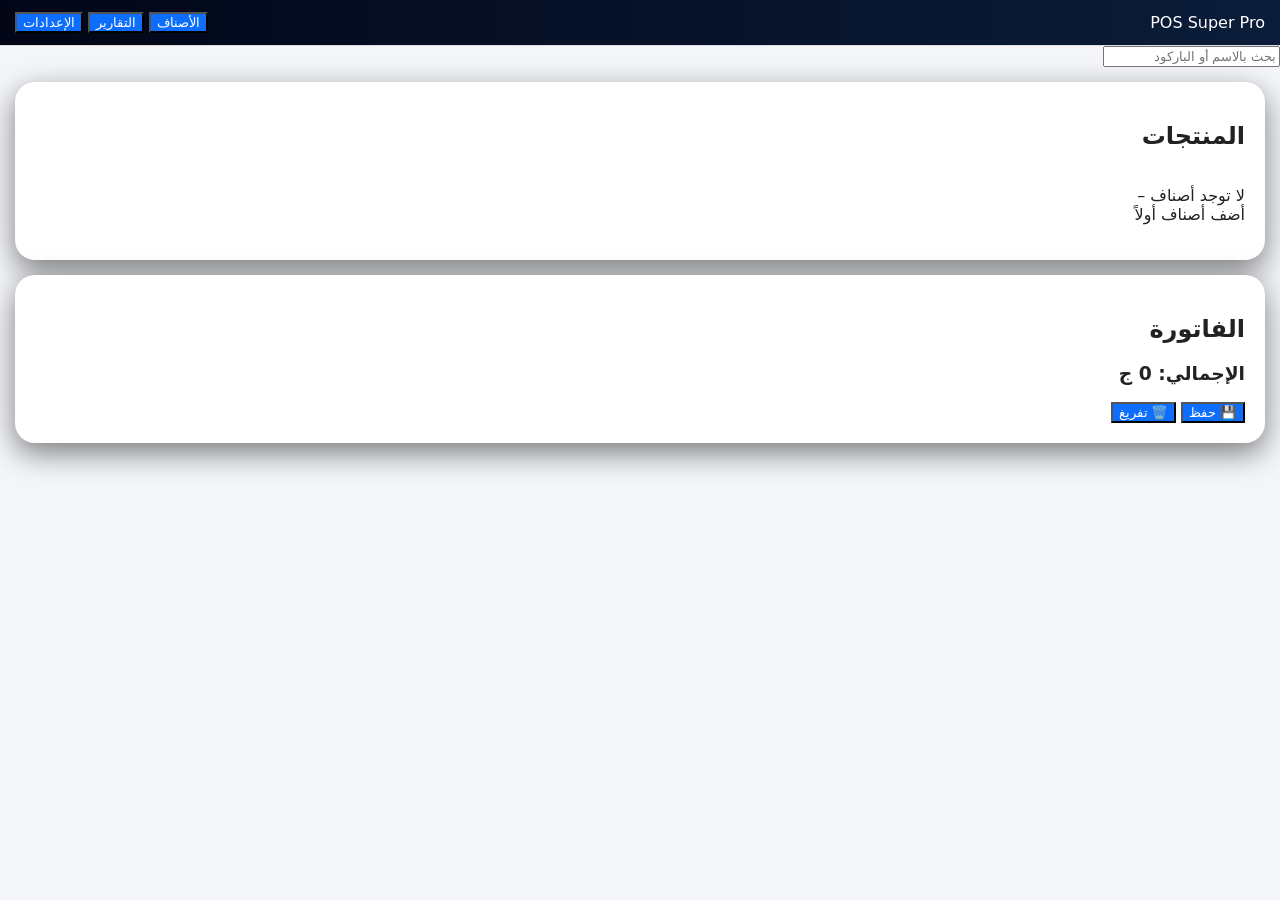
<file: index.html>
<!DOCTYPE html>
<html lang="ar" dir="rtl">
<head>
  <link rel="manifest" href="manifest.json">
<meta name="theme-color" content="#0d6efd">
  <meta charset="UTF-8">
  <title>POS Super Pro</title>
  <meta name="viewport" content="width=device-width, initial-scale=1.0">

  <link rel="stylesheet" href="assets/css/style.css">
  <link rel="stylesheet" href="assets/css/theme.css">
</head>

<body>

<header class="top-bar">
  <span>POS Super Pro</span>
  <nav>
    <button onclick="goPage('pages/products.html')">الأصناف</button>
    <button onclick="goPage('pages/reports.html')">التقارير</button>
    <button onclick="goPage('pages/settings.html')">الإعدادات</button>
  </nav>
</header>

<main class="container">

  <!-- البحث -->
  <input id="search" type="text" placeholder="بحث بالاسم أو الباركود" oninput="renderProducts()">

  <!-- المنتجات -->
  <section class="card">
    <h2>المنتجات</h2>
    <div id="productsGrid" class="products-grid"></div>
  </section>

  <!-- الفاتورة -->
  <section class="card">
    <h2>الفاتورة</h2>
    <div id="cart"></div>
    <h3>الإجمالي: <span id="total">0</span> ج</h3>

    <button class="btn-success" onclick="saveInvoice()">💾 حفظ</button>
    <button class="btn-danger" onclick="clearCart()">🗑️ تفريغ</button>
  </section>

</main>

<script src="assets/js/cashier.js"></script>
<script src="assets/js/theme.js"></script>
<script>
function saveSale(total, itemsCount) {
  const sales = JSON.parse(localStorage.getItem("sales")) || [];

  sales.push({
    total: total,
    items: itemsCount,
    date: new Date().toISOString()
  });

  localStorage.setItem("sales", JSON.stringify(sales));
}
</script>
<script>
function completeSale() {
  const total = Number(document.getElementById("total").innerText);
  const itemsCount = document.querySelectorAll(".invoice-item").length;

  saveSale(total, itemsCount);

  alert("تم حفظ الفاتورة ✔️");
}
</script>  
  <script>
function completeSale() {
  const totalEl = document.getElementById("totalAmount");
  if (!totalEl) {
    alert("عنصر الإجمالي غير موجود");
    return;
  }

  const total = Number(totalEl.innerText);
  if (total <= 0) {
    alert("الإجمالي صفر");
    return;
  }

  const sales = JSON.parse(localStorage.getItem("sales")) || [];

  sales.push({
    total: total,
    date: new Date().toISOString()
  });

  localStorage.setItem("sales", JSON.stringify(sales));

  alert("تم تسجيل البيع ✔️");
}
</script>
  <script>
if ("serviceWorker" in navigator) {
  window.addEventListener("load", () => {
    navigator.serviceWorker.register("sw.js")
      .then(reg => console.log("SW registered"))
      .catch(err => console.log("SW failed", err));
  });
}
</script>
</body>
</html>
</file>
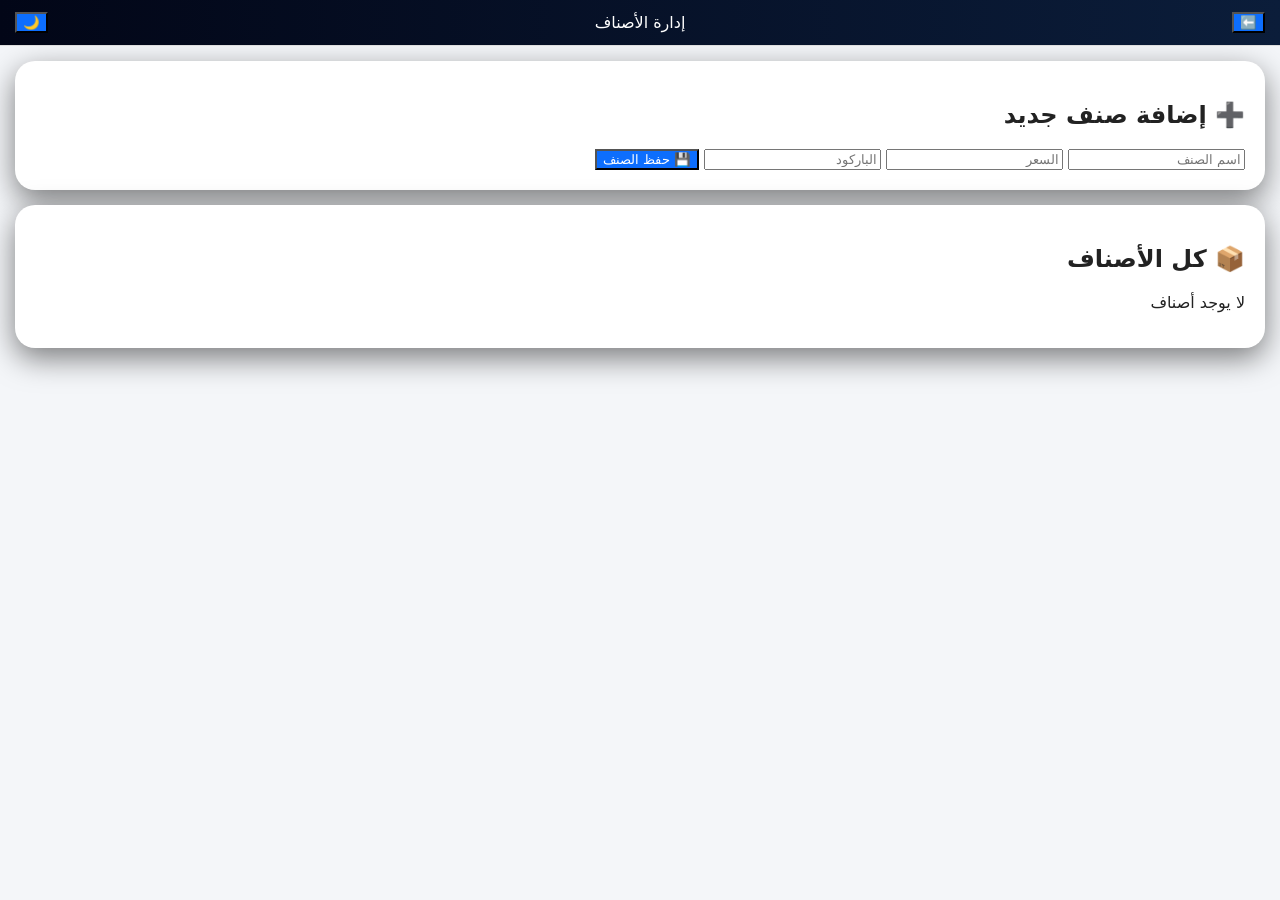
<file: pages/products.html>
<!DOCTYPE html>
<html lang="ar" dir="rtl">
<head>
  <meta charset="UTF-8">
  <title>إدارة الأصناف | POS Super Pro</title>
  <meta name="viewport" content="width=device-width, initial-scale=1.0">

  <!-- CSS -->
  <link rel="stylesheet" href="../assets/css/style.css">
  <link rel="stylesheet" href="../assets/css/theme.css">
</head>

<body>

<header class="top-bar">
  <button onclick="goCashier()">⬅️</button>
  <span>إدارة الأصناف</span>
  <button onclick="toggleTheme()">🌙</button>
</header>

<main class="container">

  <!-- إضافة صنف -->
  <section class="card">
    <h2>➕ إضافة صنف جديد</h2>

    <input id="pName" type="text" placeholder="اسم الصنف">
    <input id="pPrice" type="number" placeholder="السعر">
    <input id="pBarcode" type="text" placeholder="الباركود">

    <button class="btn-success" onclick="addProduct()">💾 حفظ الصنف</button>
  </section>

  <!-- قائمة الأصناف -->
  <section class="card">
    <h2>📦 كل الأصناف</h2>
    <div id="productsList" class="products-list"></div>
  </section>

</main>

<script src="../assets/js/products.js"></script>
<script src="../assets/js/theme.js"></script>

</body>
</html>
</file>
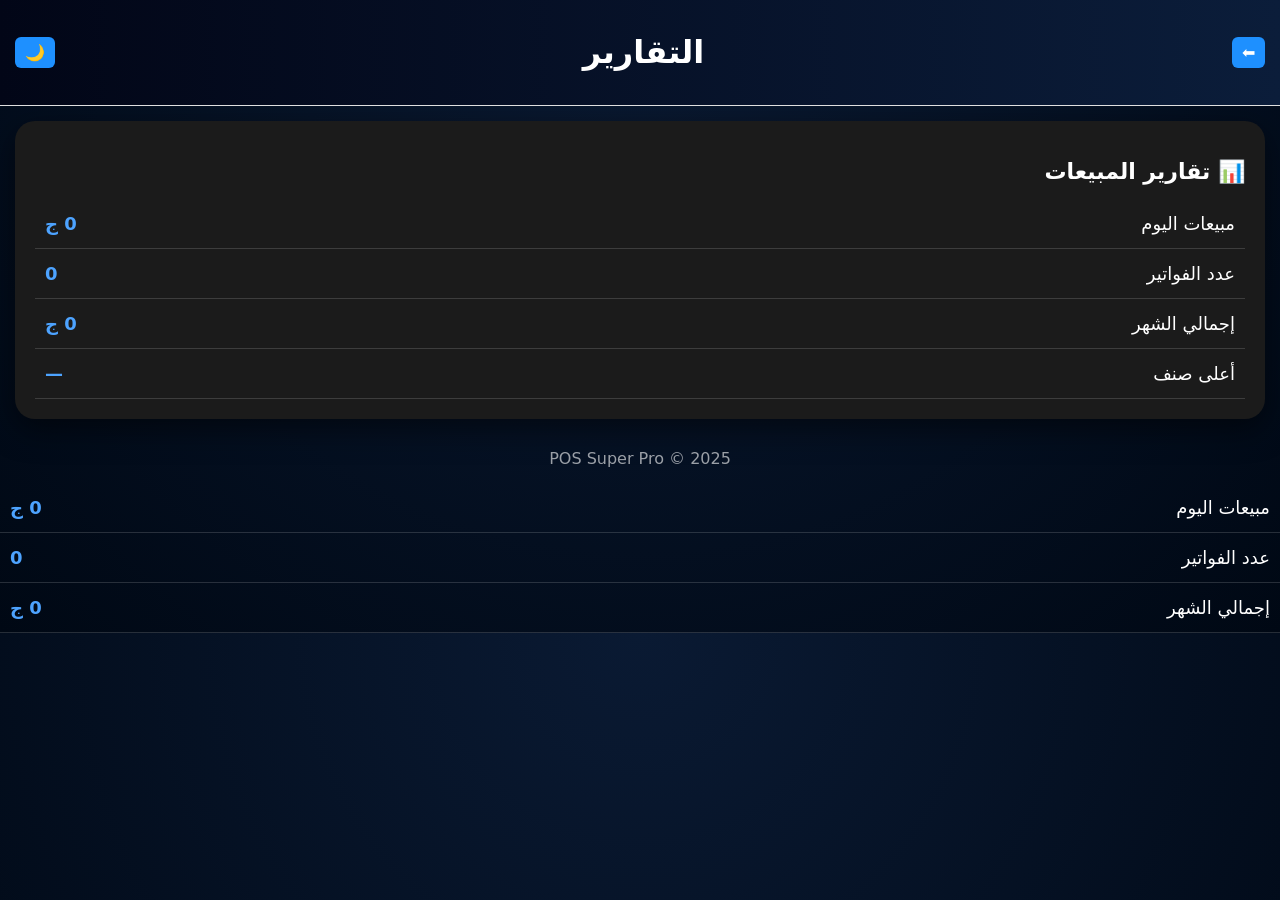
<file: pages/reports.html>
<!DOCTYPE html>
<html lang="ar" dir="rtl">
<head>
  <meta charset="UTF-8">
  <meta name="viewport" content="width=device-width, initial-scale=1.0">
  <title>التقارير | POS Super Pro</title>

  <link rel="stylesheet" href="../assets/css/style.css">
</head>

<body class="dark">

<!-- الهيدر -->
<header class="top-bar">
  <button class="icon-btn" onclick="history.back()">⬅</button>
  <h1>التقارير</h1>
  <button class="icon-btn">🌙</button>
</header>

<main class="container">

  <!-- كارت التقارير -->
  <section class="card">

    <h2 class="card-title">📊 تقارير المبيعات</h2>

    <div class="list">

      <div class="list-item">
        <span>مبيعات اليوم</span>
        <strong>0 ج</strong>
      </div>

      <div class="list-item">
        <span>عدد الفواتير</span>
        <strong>0</strong>
      </div>

      <div class="list-item">
        <span>إجمالي الشهر</span>
        <strong>0 ج</strong>
      </div>

      <div class="list-item">
        <span>أعلى صنف</span>
        <strong>—</strong>
      </div>

    </div>

  </section>

</main>

<footer class="footer">
  POS Super Pro © 2025
</footer>
<script>
function loadReports() {
  const sales = JSON.parse(localStorage.getItem("sales")) || [];
  const today = new Date().toDateString();

  let todayTotal = 0;
  let todayCount = 0;
  let monthTotal = 0;

  sales.forEach(sale => {
    const saleDate = new Date(sale.date);

    // مبيعات اليوم
    if (saleDate.toDateString() === today) {
      todayTotal += sale.total;
      todayCount++;
    }

    // مبيعات الشهر
    const now = new Date();
    if (
      saleDate.getMonth() === now.getMonth() &&
      saleDate.getFullYear() === now.getFullYear()
    ) {
      monthTotal += sale.total;
    }
  });

  document.getElementById("todaySales").innerText = todayTotal + " ج";
  document.getElementById("salesCount").innerText = todayCount;
  document.getElementById("monthSales").innerText = monthTotal + " ج";
}

loadReports();
</script>
</body>
</html>
<div class="list-item">
  <span>مبيعات اليوم</span>
  <strong id="todaySales">0 ج</strong>
</div>

<div class="list-item">
  <span>عدد الفواتير</span>
  <strong id="salesCount">0</strong>
</div>

<div class="list-item">
  <span>إجمالي الشهر</span>
  <strong id="monthSales">0 ج</strong>
</div>
<script>
function loadReports() {
  const sales = JSON.parse(localStorage.getItem("sales")) || [];

  let todayTotal = 0;
  let count = 0;

  const today = new Date().toDateString();

  sales.forEach(sale => {
    const d = new Date(sale.date);
    if (d.toDateString() === today) {
      todayTotal += sale.total;
      count++;
    }
  });

  document.getElementById("todaySales").innerText = todayTotal + " ج";
  document.getElementById("salesCount").innerText = count;
}

window.onload = loadReports;
</script>
</file>
<file: assets/css/style.css>
:root {
  --primary: #0d6efd;
  --bg: #f4f6f9;
  --card: #ffffff;
  --text: #222;
  --border: #e0e0e0;
}

body {
  margin: 0;
  font-family: "Segoe UI", Tahoma, sans-serif;
  background: var(--bg);
  color: var(--text);
}
body.dark .product-btn {
  background: #1e1e1e;
  color: #fff !important;
}

body.dark .product-btn strong {
  color: #ffffff !important;
}

body.dark .product-btn span {
  color: #4da3ff !important;
}
/* ===== HEADER ===== */
.top-bar {
  position: sticky;
  top: 0;
  background: var(--card);
  border-bottom: 1px solid var(--border);
  padding: 10px 16px;
  display: flex;
  justify-content: space-between;
  align-items: center;
  z-index: 100;
}

.logo {
  font-weight: bold;
  color: var(--primary);
}

.main-nav a,
.logout-btn {
  margin: 0 6px;
  text-decoration: none;
  color: #555;
  font-weight: 500;
}

.main-nav a.active {
  color: var(--primary);
}

.logout-btn {
  background: none;
  border: none;
  cursor: pointer;
  color: red;
}

/* ===== LAYOUT ===== */
.pos-layout {
  display: grid;
  grid-template-columns: 1fr 380px;
  gap: 12px;
  padding: 12px;
}

/* ===== PRODUCTS ===== */
.products-panel {
  background: var(--card);
  border-radius: 8px;
  padding: 12px;
}

.products-panel h2 {
  margin-top: 0;
}

.products-panel input {
  width: 100%;
  padding: 10px;
  margin-bottom: 10px;
  border-radius: 6px;
  border: 1px solid var(--border);
}

.product-actions {
  display: flex;
  gap: 8px;
  margin-bottom: 10px;
}

.product-actions button {
  flex: 1;
  padding: 10px;
  border-radius: 6px;
  border: none;
  background: var(--primary);
  color: #fff;
  cursor: pointer;
}

/* شبكة المنتجات */
.products-grid {
  display: grid;
  grid-template-columns: repeat(auto-fill, minmax(120px, 1fr));
  gap: 10px;
}

.product-card {
  background: #f9f9f9;
  border-radius: 8px;
  padding: 10px;
  text-align: center;
  cursor: pointer;
  border: 1px solid var(--border);
}

.product-card:hover {
  background: #eef4ff;
}

.product-card h4 {
  margin: 6px 0;
  font-size: 14px;
}

.product-card span {
  color: var(--primary);
  font-weight: bold;
}

/* ===== INVOICE ===== */
.invoice-panel {
  background: var(--card);
  border-radius: 8px;
  padding: 12px;
  display: flex;
  flex-direction: column;
}

.invoice-items {
  flex: 1;
  overflow-y: auto;
}

.invoice-item {
  display: flex;
  justify-content: space-between;
  margin-bottom: 6px;
  border-bottom: 1px dashed var(--border);
  padding-bottom: 4px;
}

.total-box {
  display: flex;
  justify-content: space-between;
  font-size: 18px;
  margin: 10px 0;
}

.invoice-actions button {
  width: 100%;
  padding: 12px;
  margin-top: 6px;
  border-radius: 6px;
  border: none;
  cursor: pointer;
}

.btn-save {
  background: green;
  color: #fff;
}

.btn-clear {
  background: red;
  color: #fff;
}

/* ===== MODAL ===== */
.modal {
  position: fixed;
  inset: 0;
  background: rgba(0,0,0,.5);
  display: flex;
  justify-content: center;
  align-items: center;
}

.modal-content {
  background: #fff;
  padding: 16px;
  border-radius: 8px;
}

.hidden {
  display: none;
}

/* ===== MOBILE ===== */
@media (max-width: 900px) {
  .pos-layout {
    grid-template-columns: 1fr;
  }
}
.products-grid {
  display: grid;
  grid-template-columns: repeat(auto-fill, minmax(120px, 1fr));
  gap: 12px;
}

.product-card {
  background: #fff;
  border-radius: 12px;
  padding: 12px;
  text-align: center;
  box-shadow: 0 4px 10px rgba(0,0,0,0.08);
  font-weight: bold;
  cursor: pointer;
  transition: transform 0.2s;
}

.product-card:active {
  transform: scale(0.95);
}
.card {
  background: var(--card-bg);
  padding: 15px;
  border-radius: 14px;
  margin-bottom: 15px;
}

.products-list .product-row {
  display: flex;
  justify-content: space-between;
  padding: 10px;
  border-bottom: 1px solid #ddd;
}
.products-grid {
  display: grid;
  grid-template-columns: repeat(auto-fill, minmax(140px, 1fr));
  gap: 10px;
}

.product-btn {
  background: #f5f7fa;
  border: none;
  border-radius: 12px;
  padding: 15px;
  font-size: 16px;
}

.cart-row {
  display: flex;
  justify-content: space-between;
  padding: 8px;
  border-bottom: 1px solid #ddd;
}
/* كروت المنتجات */
.product-btn {
  background: linear-gradient(145deg, #ffffff, #f1f1f1);
  color: #111 !important;
  border-radius: 18px;
  padding: 18px;
  font-size: 17px;
  font-weight: bold;
  text-align: center;
  box-shadow: 0 6px 15px rgba(0,0,0,0.25);
  display: flex;
  flex-direction: column;
  gap: 8px;
}

/* اسم الصنف */
.product-btn strong {
  color: #000 !important;
  font-size: 18px;
}

/* السعر */
.product-btn span {
  color: #0a7cff !important;
  font-size: 16px;
}
/* كارت عام */
.card {
  background: #1e1e1e;
  border-radius: 20px;
  padding: 20px;
  margin: 15px;
  box-shadow: 0 10px 25px rgba(0,0,0,0.4);
}

/* شبكة التقارير */
.reports-grid {
  display: grid;
  grid-template-columns: repeat(2, 1fr);
  gap: 15px;
  margin-top: 15px;
}

/* كروت التقارير (نفس المنتجات) */
.report-card {
  background: linear-gradient(145deg, #ffffff, #f1f1f1);
  color: #111;
  border-radius: 18px;
  padding: 20px;
  font-size: 17px;
  font-weight: bold;
  text-align: center;
  box-shadow: 0 6px 15px rgba(0,0,0,0.25);
  display: flex;
  flex-direction: column;
  gap: 8px;
  border: none;
}

/* الاسم */
.report-card strong {
  font-size: 18px;
  color: #000;
}

/* الرقم */
.report-card span {
  font-size: 16px;
  color: #0a7cff;
}

/* دارك مود */
body.dark .report-card {
  background: #1e1e1e;
  color: #fff;
}

body.dark .report-card strong {
  color: #fff;
}

body.dark .report-card span {
  color: #4da3ff;
}
body.dark {
  background: radial-gradient(circle at top, #0a1a33, #000814);
  color: #fff;
  font-family: system-ui, -apple-system;
}

/* الهيدر */
.top-bar {
  display: flex;
  justify-content: space-between;
  align-items: center;
  padding: 12px 15px;
  background: linear-gradient(90deg, #020617, #0b1d3a);
  color: #fff;
}

.icon-btn {
  background: #1e90ff;
  border: none;
  border-radius: 6px;
  padding: 6px 10px;
  color: #fff;
  font-size: 16px;
}

/* الكارت */
.card {
  background: #1b1b1b;
  border-radius: 20px;
  padding: 20px;
  margin: 15px;
  box-shadow: 0 10px 30px rgba(0,0,0,.5);
}

.card-title {
  font-size: 22px;
  margin-bottom: 15px;
}

/* القائمة */
.list {
  display: flex;
  flex-direction: column;
}

.list-item {
  display: flex;
  justify-content: space-between;
  align-items: center;
  padding: 14px 10px;
  border-bottom: 1px solid rgba(255,255,255,.15);
  font-size: 18px;
}

.list-item strong {
  color: #4da3ff;
}

/* الفوتر */
.footer {
  text-align: center;
  padding: 15px;
  opacity: .6;
}
</file>
<file: assets/css/theme.css>
/* ================= THEME SYSTEM ================= */

/* الوضع الافتراضي (فاتح) */
body {
  background-color: var(--bg);
  color: var(--text);
  transition: background-color .3s ease, color .3s ease;
}

/* الوضع الداكن */
body.dark {
  background-color: #020617;
  color: #f8fafc;
}

/* الكروت */
body.dark .products-panel,
body.dark .invoice-panel {
  background: #0f172a;
  box-shadow: 0 5px 15px rgba(0,0,0,.4);
}

/* الهيدر */
body.dark .top-bar {
  background: #020617;
}

/* القائمة */
body.dark .main-nav {
  background: #0f172a;
  border-bottom: 1px solid #1e293b;
}

body.dark .main-nav a,
body.dark .main-nav button {
  color: #f8fafc;
}

body.dark .main-nav .active {
  background: var(--main);
  color: #fff;
}

/* المدخلات */
body.dark input,
body.dark select {
  background: #020617;
  color: #f8fafc;
  border: 1px solid #334155;
}

/* المنتجات */
body.dark .product-card {
  background: #020617;
  border: 1px solid #1e293b;
}

/* عناصر الفاتورة */
body.dark .invoice-item {
  border-bottom: 1px dashed #334155;
}

/* الفوتر */
body.dark footer {
  color: #94a3b8;
}

/* زر تغيير الوضع */
.theme-toggle {
  background: none;
  border: none;
  color: #fff;
  font-size: 20px;
  cursor: pointer;
}

/* انتقالات ناعمة */
* {
  transition: background-color .2s ease, color .2s ease, border-color .2s ease;
}
/* الوضع الفاتح */
:root {
  --bg: #f5f7fb;
  --card: #ffffff;
  --text: #111827;
  --primary: #2563eb;
  --border: #e5e7eb;
}

/* الوضع الداكن */
[data-theme="dark"] {
  --bg: #0f172a;
  --card: #1e293b;
  --text: #f8fafc;
  --primary: #38bdf8;
  --border: #334155;
}

body {
  background: var(--bg);
  color: var(--text);
  transition: all 0.3s ease;
}

.card,
.products-panel,
.invoice-panel,
header,
footer {
  background: var(--card);
  border-color: var(--border);
}

button {
  background: var(--primary);
  color: #fff;
}
:root {
  --primary: #0d6efd;
  --bg: #f4f6f9;
  --card: #ffffff;
  --text: #222;
  --border: #ddd;
}

body.dark {
  --primary: #4dabf7;
  --bg: #121212;
  --card: #1e1e1e;
  --text: #f1f1f1;
  --border: #333;
}

body {
  margin: 0;
  background: var(--bg);
  color: var(--text);
  font-family: "Segoe UI", Tahoma, sans-serif;
}
:root {
  --primary:#0d6efd;
  --bg:#f4f6f9;
  --card:#fff;
  --text:#222;
  --border:#ddd;
}

body.dark {
  --primary:#4dabf7;
  --bg:#121212;
  --card:#1e1e1e;
  --text:#f1f1f1;
  --border:#333;
}

body {
  margin:0;
  background:var(--bg);
  color:var(--text);
  font-family:system-ui;
}
</file>
